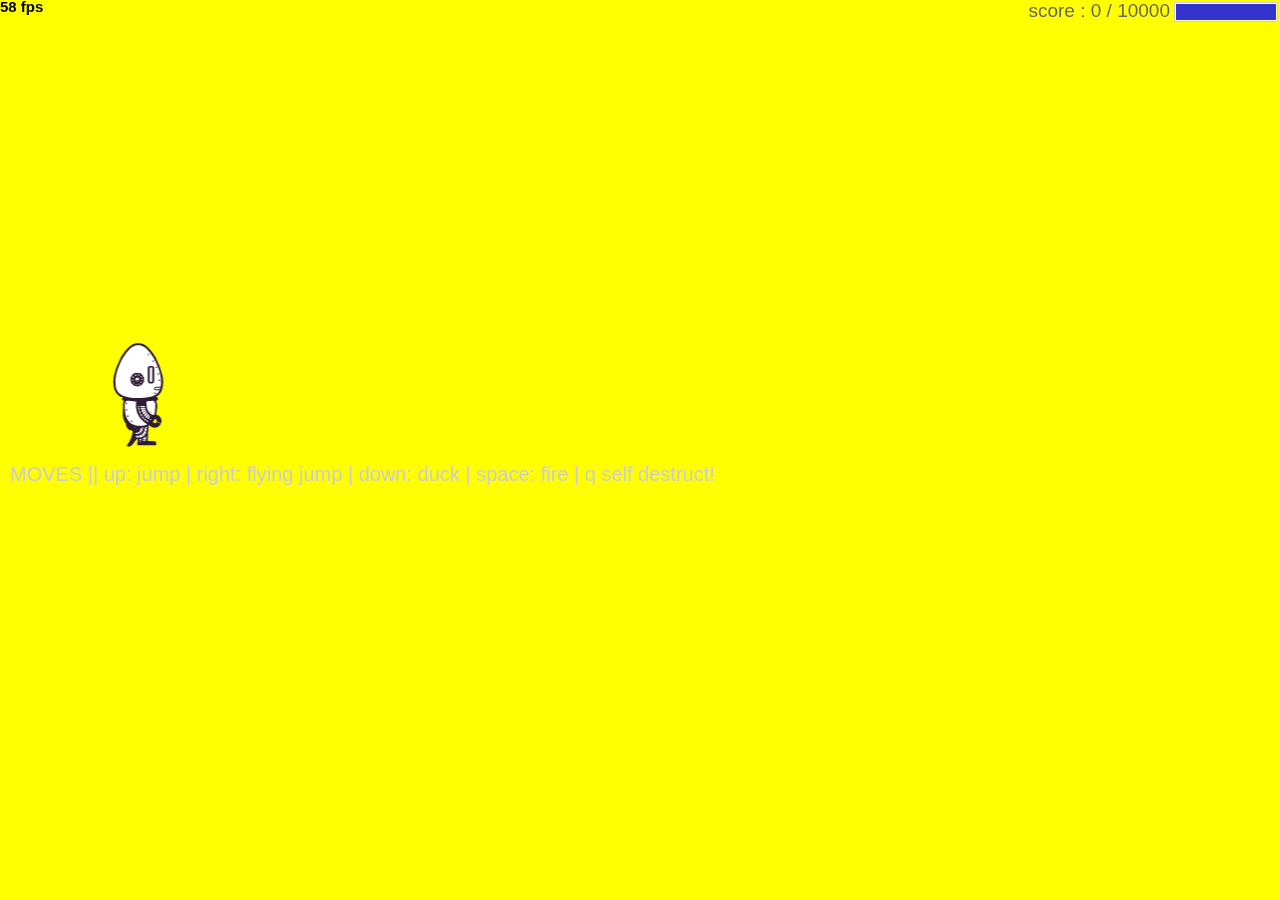
<file: projects/runtime/index.html>
<!DOCTYPE html>
<html>
  <head>
    <meta charset="utf-8" />

    <title>Operation Spark || Runtime!</title>
    <meta name="description" content="Operation Spark Motion Poem" />
    <meta name="author" content="operationspark.org" />
    <meta name="viewport" content="width=device-width, initial-scale=1.0" />

    <link href="css/bootstrap.min.css" rel="stylesheet" media="screen" />
    <link href="css/style.css" rel="stylesheet" />

    <!-- all core CreateJS and 3rd party libraries are listed here: -->
    <script src="bower_components/lodash/lodash.min.js"></script>
    <script src="bower_components/bluebird/js/browser/bluebird.min.js"></script>
    <script src="js/lib/proton-1.0.0.min.js"></script>
    <script src="bower_components/easeljs/lib/easeljs-0.8.2.min.js"></script>
    <script src="bower_components/PreloadJS/lib/preloadjs-0.6.2.min.js"></script>
    <script src="bower_components/TweenJS/lib/tweenjs.min.js"></script>
    <script src="bower_components/SoundJS/lib/soundjs-0.6.2.min.js"></script>
    <script src="bower_components/opspark-draw/draw.js"></script>
    <script src="bower_components/racket/racket.js"></script>

    <!-- our app javascript code -->
    <script src="js/util/load.js"></script>
    <script src="js/util/spin.min.js"></script>
    <script src="js/util/point.js"></script>
    <script src="js/spritesheet.js"></script>
    <script src="js/world/rules.js"></script>
    <script src="js/particle/particleManager.js"></script>
    <script src="js/orb/orbManager.js"></script>
    <script src="js/projectile/projectileManager.js"></script>
    <script src="js/view/pacifier.js"></script>
    <script src="js/view/background.js"></script>
    <script src="js/view/ground.js"></script>
    <script src="js/view/hud.js"></script>
    <script src="js/player/halle.js"></script>
    <script src="js/player/playerManager.js"></script>
    <script src="js/opspark.js"></script>
    <script src="js/game.js"></script>
    <script src="js/init.js"></script>
    <script src="js/levelData.js"></script>
    <script src="js/runLevels.js"></script>

    <!--Load Additional Scripts Here-->
  </head>
  <body>
    <div id="main">
      <canvas id="canvas" width="500" height="500"></canvas>
    </div>
    <script id="index">
      (function () {
        "use strict";
        background(window);
        makeLevelData(window);
        runLevels(window);
        init(window);
      })();
    </script>
  </body>
</html>
</file>
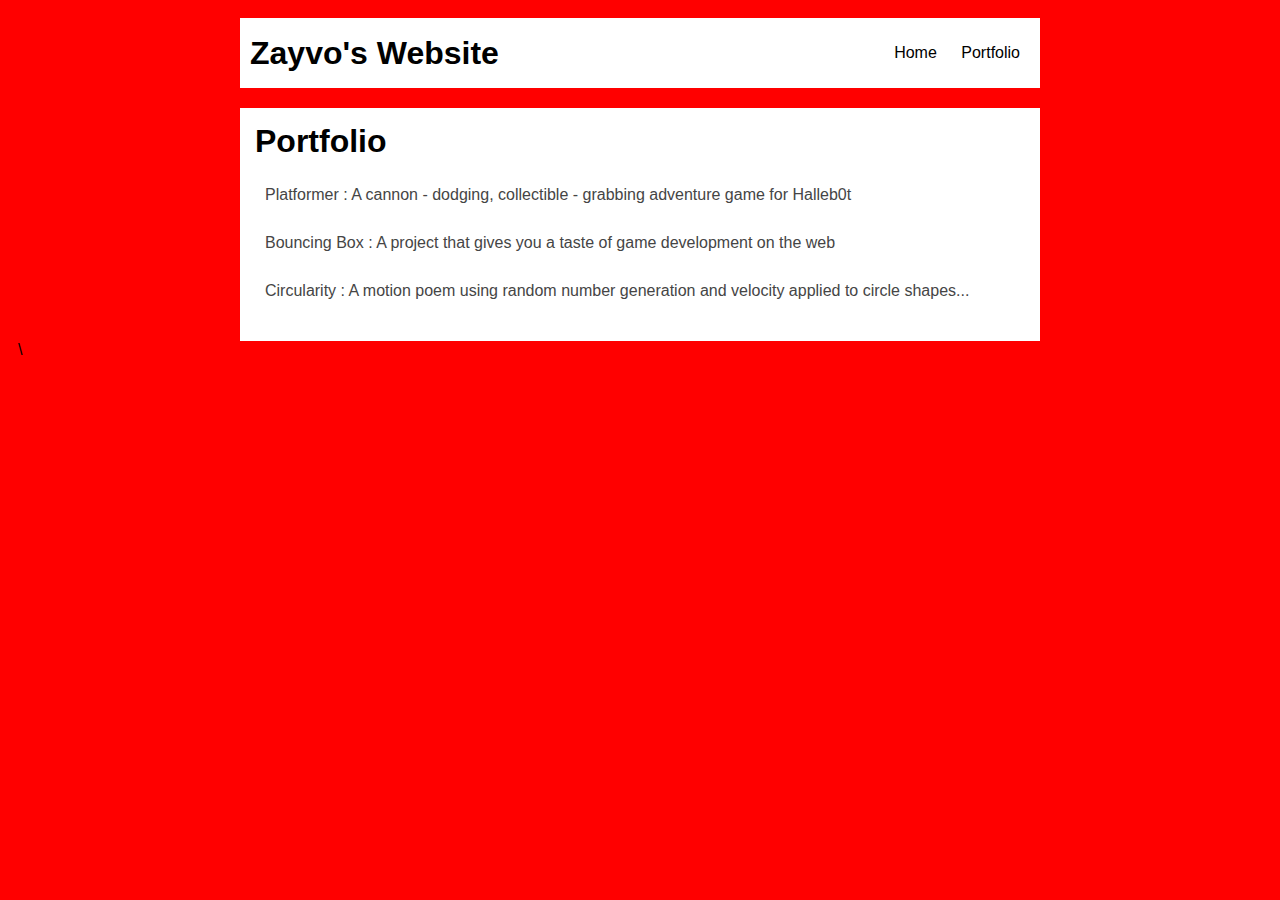
<file: portfolio.html>
<!DOCTYPE HTML>
<html>
    <head>
      <title>Isaiah's Amazing Website</title>
      <link rel="stylesheet" href="style.css">
    </head>


    <body>
      <div id="all-contents">
        <nav>
          <!-- Nav stuff here...-->
          <h1>Zayvo's Website</h1>
          <ul id="nav-ul">
             <li class="nav-li">
             <a class="nav-a" href="index.html">Home</a>
           </li>
           <li class="nav-li">
             <a class="nav-a" href="portfolio.html">Portfolio</a>
           </li>
       </ul>
   </nav>
   <main>
    <div class="content">
        <h1>Portfolio</h1>
        <ul id="portfolio">
          <li><a href="projects/platformer/">Platformer : A cannon - dodging, collectible - grabbing adventure game for Halleb0t</a></li>
          <li><a href="projects/bouncing-box/">Bouncing Box : A project that gives you a taste of game development on the web </a></li>
          <li><a href="projects/circularity/">Circularity : A motion poem using random number generation and velocity applied to circle shapes...</a></li>
        </ul>
    </div>
</main>
      </div>
    </body>
\
</file>
<file: projects/runtime/css/style.css>
body, html {
    width: 100%;
    height: 100%;
    margin: 0;
    padding: 0;
    overflow: hidden;
    -moz-user-select: none;
    -webkit-user-select: none;
    -ms-user-select: none;
}
canvas {
    -moz-user-select: none;
    -webkit-user-select: none;
    -ms-user-select: none;
    position:absolute;
}
</file>
<file: style.css>
body {
    background: rgb(255, 0, 0);
    color: rgb(0, 0, 0);
    padding: 10px;
    font-family: arial;
}
#all-contents {
  max-width: 800px;
    margin: auto;
}


/* navigation menu */
nav {
    background: rgb(255, 255, 255);
   margin: 20x auto;
   margin-bottom: 20px;
    display: flex;
    padding: 10px;
}
h1 {
    display: flex;
    align-items: center;
    color: rgb(0, 0, 0);
    flex: 1;
    margin: 0;
}
#nav-ul {
    list-style-image: none;
}
.nav-li {
    display: inline-block;
    padding: 0 10px;
}
a {
    text-decoration: none;
    color: rgb(0, 0, 0);
}


/* main container area beneath menu */
main {
    background: rgb(255, 255, 255);
    display: flex;
}
.sidebar {
    margin-right: 25px;
    padding: 10px;
}
.sidebar-img {
    width: 200px;
}
.content {
    flex: 1;
    padding: 15px;
}


/* portfolio styles */
#interests {
    border: 4px rgb(0, 0, 0) ridge;
    padding: 8px;
}
h2, h3 {
    margin: 0px;
}
         /* portfolio styles */
         .content h1 {
            color: black;
        }


        #portfolio {
            list-style-type: none;
            padding-left: 0;
        }


        #portfolio li {
            background: #fff;
            padding: 10px;
            border-radius: 10px;
            margin-bottom: 10px;
        }


        #portfolio li:hover {
            background: rgb(0, 0, 0);
        }


        #portfolio a {
            text-decoration: none;
            color: #454545;
        }
</file>
